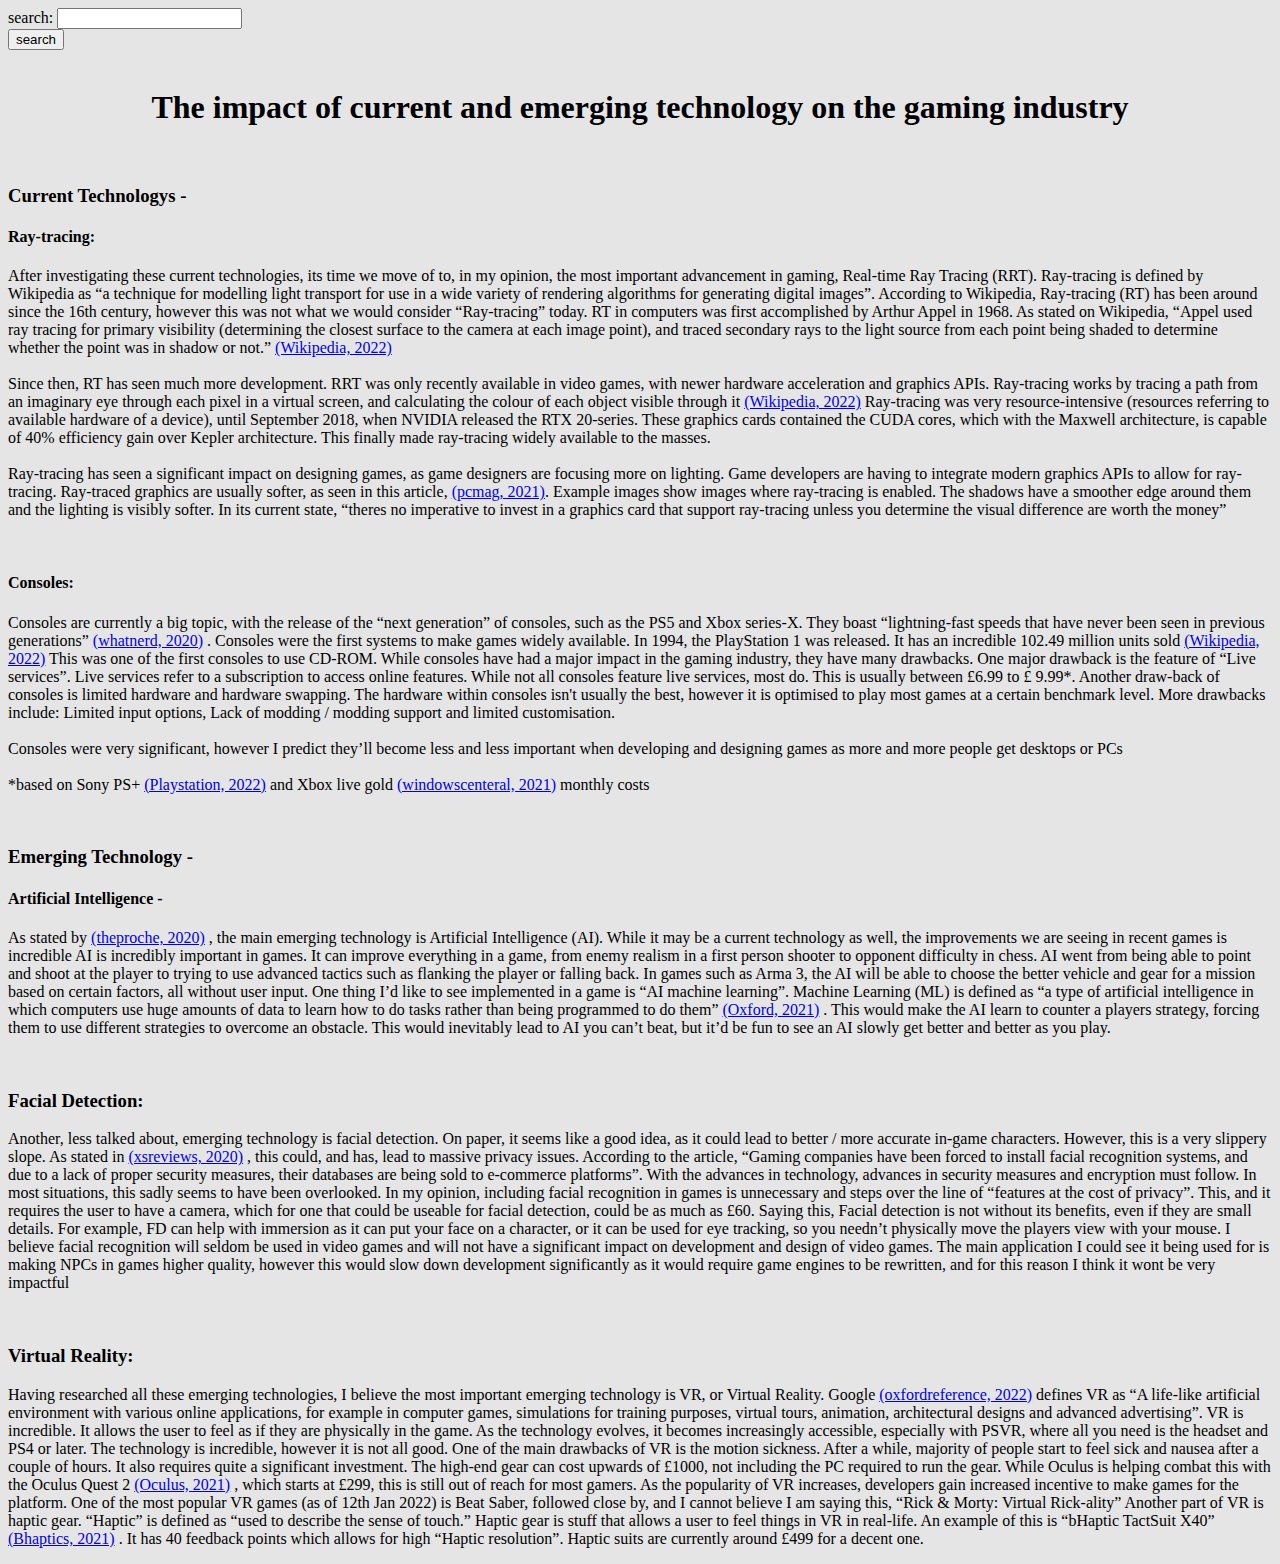
<file: CS article/index.html>
<!DOCTYPE html>

<head>
    <link rel="stylesheet" href="article_style.css">
    <script src="article_script.js"></script>
</head>



<body>
    <div class="search_article">
        <form>
            <label type="text" for="article_search">search:</label>
            <input type="text" id="article_search" oninput="searchArticle()">
        </form>
        <button type="button" onclick="searchArticle()">search</button>

    </div>
    <br>

    <div class="main_title">
        <h1 id="title">The impact of current and emerging technology on the gaming industry</h1>
    </div>

    <br>
    <div class="current_tech">
        <h3 id="current_tech_header">Current Technologys - </h3>

        <h4 id="ray_tracing_header">Ray-tracing:</h4>
        <p id="ray_tracing_info">After investigating these current technologies, its time we move of to, in my opinion, the most important advancement in gaming, Real-time Ray Tracing (RRT). Ray-tracing is defined by Wikipedia as “a technique for modelling light transport for
            use in a wide variety of rendering algorithms for generating digital images”. According to Wikipedia, Ray-tracing (RT) has been around since the 16th century, however this was not what we would consider “Ray-tracing” today. RT in computers
            was first accomplished by Arthur Appel in 1968. As stated on Wikipedia, “Appel used ray tracing for primary visibility (determining the closest surface to the camera at each image point), and traced secondary rays to the light source from
            each point being shaded to determine whether the point was in shadow or not.”
            <a href="https://en.wikipedia.org/wiki/Ray_tracing_(graphics)" title="https://en.wikipedia.org/wiki/Ray_tracing_(graphics)">(Wikipedia, 2022)</a>
            <br>
            <br> Since then, RT has seen much more development. RRT was only recently available in video games, with newer hardware acceleration and graphics APIs. Ray-tracing works by tracing a path from an imaginary eye through each pixel in a virtual
            screen, and calculating the colour of each object visible through it
            <a href="https://en.wikipedia.org/wiki/Ray_tracing_(graphics)#Algorithm_overview" title="https://en.wikipedia.org/wiki/Ray_tracing_(graphics)#Algorithm_overview">(Wikipedia, 2022)</a> Ray-tracing was very resource-intensive (resources referring
            to available hardware of a device), until September 2018, when NVIDIA released the RTX 20-series. These graphics cards contained the CUDA cores, which with the Maxwell architecture, is capable of 40% efficiency gain over Kepler architecture.
            This finally made ray-tracing widely available to the masses.
            <br>
            <br> Ray-tracing has seen a significant impact on designing games, as game designers are focusing more on lighting. Game developers are having to integrate modern graphics APIs to allow for ray-tracing. Ray-traced graphics are usually softer,
            as seen in this article,
            <a href="https://uk.pcmag.com/graphics-cards/133269/what-is-ray-tracing-and-what-it-means-for-pc-gaming" title="https://uk.pcmag.com/graphics-cards/133269/what-is-ray-tracing-and-what-it-means-for-pc-gaming">(pcmag, 2021)</a>. Example images
            show images where ray-tracing is enabled. The shadows have a smoother edge around them and the lighting is visibly softer. In its current state, “theres no imperative to invest in a graphics card that support ray-tracing unless you determine
            the visual difference are worth the money”
        </p>
        <br>

        <h4 id="console_header">Consoles:</h4>

        <p id="console_info">Consoles are currently a big topic, with the release of the “next generation” of consoles, such as the PS5 and Xbox series-X. They boast “lightning-fast speeds that have never been seen in previous generations”
            <a href="https://whatnerd.com/next-gen-consoles-pros-cons/" title="https://whatnerd.com/next-gen-consoles-pros-cons/">(whatnerd, 2020)</a> . Consoles were the first systems to make games widely available. In 1994, the PlayStation 1 was released.
            It has an incredible 102.49 million units sold
            <a href="https://en.wikipedia.org/wiki/PlayStation_(console)" title="https://en.wikipedia.org/wiki/PlayStation_(console)" ">(Wikipedia, 2022)</a> This was one of the first consoles to use CD-ROM. While consoles have had a major impact in the gaming industry, they have many drawbacks. One major drawback is
			the feature of “Live services”. Live services refer to a subscription to access online features. While not all consoles feature live services, most do. This is usually between £6.99 to £ 9.99*. Another draw-back of consoles is limited hardware
			and hardware swapping. The hardware within consoles isn't usually the best, however it is optimised to play most games at a certain benchmark level. More drawbacks include: Limited input options, Lack of modding / modding support and limited customisation.
			<br>
			<br> Consoles were very significant, however I predict they’ll become less and less important when developing and designing games as more and more people get desktops or PCs
			<br>
			<br> *based on Sony PS+ <a href="https://www.playstation.com/en-gb/ps-plus/#:~:text=How%20much%20does%20PS%20Plus,Find%20out%20how%20here. " title="https://www.playstation.com/en-gb/ps-plus/#:~:text=How%20much%20does%20PS%20Plus,Find%20out%20how%20here.
                ">(Playstation, 2022)</a> and Xbox live gold <a href="https://www.windowscentral.com/xbox-live-gold " title="https://www.windowscentral.com/xbox-live-gold ">(windowscenteral, 2021)</a>        monthly costs
		</p>
	</div>

	<br>
	<div class="emerging_tech ">
		<h3 id="emerging_tech_header ">Emerging Technology - </h3>

		<h4 id="ai_header ">Artificial Intelligence - </h4>
		<p id="ai_info ">
			As stated by <a href="https://www.theproche.com/2020/03/17/technology-trends-in-gaming-industry/ " title="https://www.theproche.com/2020/03/17/technology-trends-in-gaming-industry/ ">(theproche, 2020)</a>
			,  the main emerging technology is Artificial Intelligence (AI). While it may be a current technology as well, the improvements we are seeing in recent games is incredible AI is incredibly important in games. It can improve everything in a game, from enemy realism in a first person shooter to opponent difficulty in chess. AI went from being able to point and shoot at the player to trying to use advanced tactics such as flanking the player or falling back. In games such as Arma 3, the AI will be able to choose the better vehicle and gear for a mission based on certain factors, all without user input. One thing I’d like to see implemented in a game is “AI machine learning”. Machine Learning (ML) is defined as “a type of artificial intelligence in which computers use huge amounts of data to learn how to do tasks rather than being programmed to do them”
			<a href="https://www.oxfordlearnersdictionaries.com/definition/english/machine-learning " title=" "https://www.oxfordlearnersdictionaries.com/definition/english/machine-learning" ">(Oxford, 2021)</a>
			. This would make the AI learn to counter a players strategy, forcing them to use different strategies to overcome an obstacle. This would inevitably lead to AI you can’t beat, but it’d be fun to see an AI slowly get better and better as you play.
		</p>
        <br>
        <div class="facial_detection">
            <h3 id="facial_detection_header">Facial Detection:</h3>
            <p id="facial_detection_body">Another, less talked about, emerging technology is facial detection. On paper, it seems like a good idea, as it could lead to better / more accurate in-game characters. However, this is a very slippery slope. As stated in
                <a href="https://xsreviews.co.uk/editorial/risks-of-facial-recognition-in-gaming/ " title="https://xsreviews.co.uk/editorial/risks-of-facial-recognition-in-gaming/ ">(xsreviews, 2020)</a>
                , this could, and has, lead to massive privacy issues. According to the article, “Gaming companies have been forced to install facial recognition systems, and due to a lack of proper security measures, their databases are being sold to e-commerce platforms”. With the advances in technology, advances in security measures and encryption must follow. In most situations, this sadly seems to have been overlooked. In my opinion, including facial recognition in games is unnecessary and steps over the line of “features at the cost of privacy”. This, and it requires the user to have a camera, which for one that could be useable for facial detection, could be as much as £60. Saying this, Facial detection is not without its benefits, even if they are small details. For example, FD can help with immersion as it can put your face on a character, or it can be used for eye tracking, so you needn’t physically move the players view with your mouse. I believe facial recognition will seldom be used in video games and will not have a significant impact on development and design of video games. The main application I could see it being used for is making NPCs in games higher quality, however this would slow down development significantly as it would require game engines to be rewritten, and for this reason I think it wont be very impactful</p>
        </div>
        <br>
        <div class="vr">
            <h3 id="vr_header">Virtual Reality:</h3>
            <p>Having researched all these emerging technologies, I believe the most important emerging technology is VR, or Virtual Reality. Google
            <a href="https://www.oxfordreference.com/view/10.1093/oi/authority.20110803120011837#:~:text=A%20life%2Dlike%20artificial%20environment,architectural%20design%2C%20and%20advanced%20advertising.">(oxfordreference, 2022)</a>
            defines VR as “A life-like artificial environment with various online applications, for example in computer games, simulations for training purposes, virtual tours, animation, architectural designs and advanced advertising”. VR is incredible. It allows the user to feel as if they are physically in the game. As the technology evolves, it becomes increasingly accessible, especially with PSVR, where all you need is the headset and PS4 or later. The technology is incredible, however it is not all good. One of the main drawbacks of VR is the motion sickness. After a while, majority of people start to feel sick and nausea after a couple of hours. It also requires quite a significant investment. The high-end gear can cost upwards of £1000, not including the PC required to run the gear. While Oculus is helping combat this with the Oculus Quest 2
            <a href="https://www.oculus.com/quest-2/">(Oculus, 2021)</a>
            , which starts at £299, this is still out of reach for most gamers. As the popularity of VR increases, developers gain increased incentive to make games for the platform. One of the most popular VR games (as of 12th Jan 2022) is Beat Saber, followed close by, and I cannot believe I am saying this, “Rick & Morty: Virtual Rick-ality”
            Another part of VR is haptic gear. “Haptic” is defined as “used to describe the sense of touch.” Haptic gear is stuff that allows a user to feel things in VR in real-life. An example of this is “bHaptic TactSuit X40”
            <a href="https://www.bhaptics.com/">(Bhaptics, 2021)</a>
            . It has 40 feedback points which allows for high “Haptic resolution”. Haptic suits are currently around £499 for a decent one.
            </p>

        </div>
	</div>	



</body>
</file>
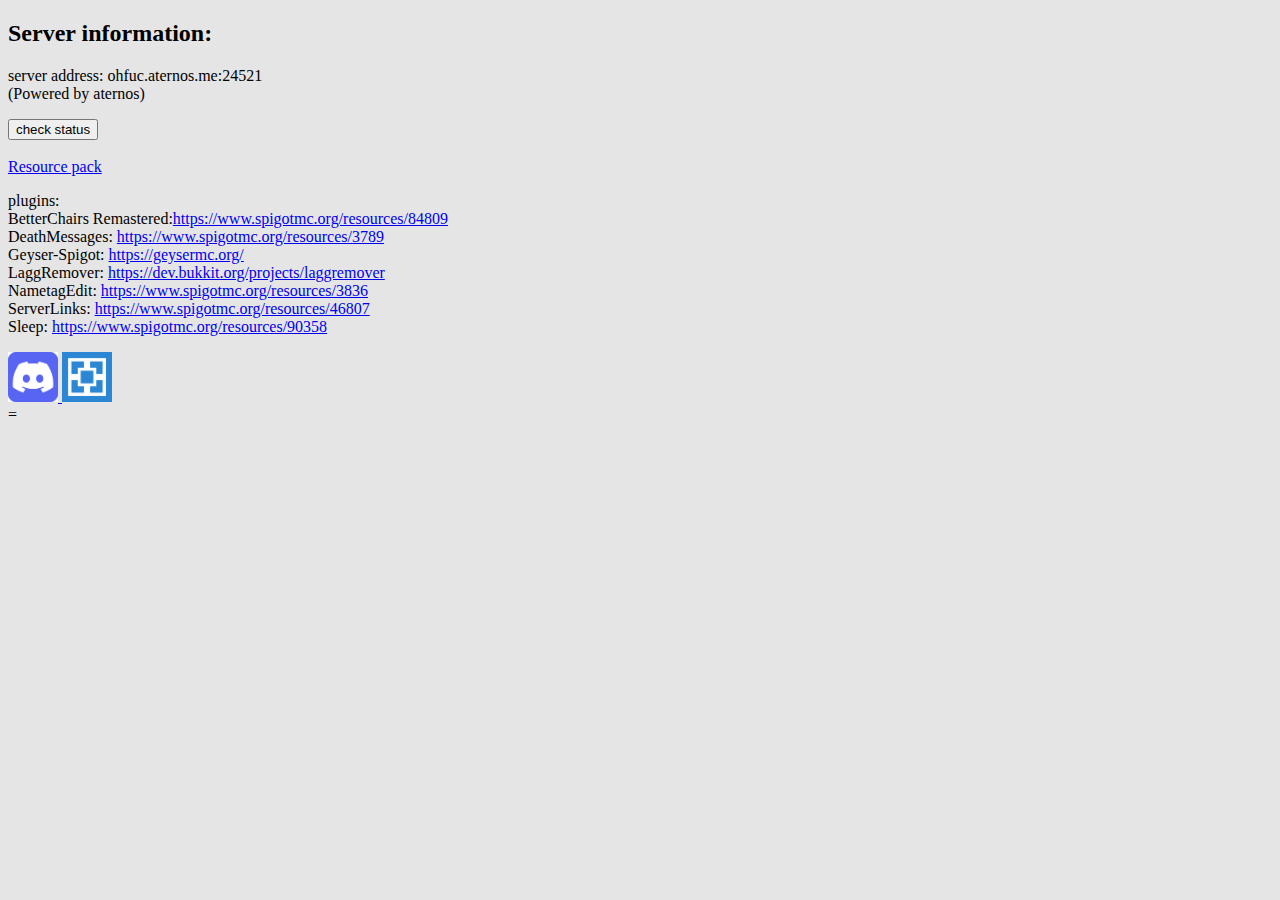
<file: server_website/index.html>
<!DOCTYPE html>
<html>

<head>
    <link rel="stylesheet" href="style.css">
    <script src="script.js"></script>
</head>

<body>
    <div class="server_info">
        <h2 id="server_info_header">Server information:</h2>
        <p id="server_address">server address: ohfuc.aternos.me:24521
            <br> (Powered by aternos)
        </p>
    </div>

    <div class="server_status">

        <button id="check_status" type="button" onclick="checkStatus()">check status</button>
    </div>

    <br>
    <div class="resources">
        <a href="https://bit.ly/3GfTCgc" id="resource_pack_link">Resource pack</a>
        <p id="plugins_links">plugins:
            <br> BetterChairs Remastered:<a href="https://www.spigotmc.org/resources/84809">https://www.spigotmc.org/resources/84809</a>
            <br> DeathMessages: <a href="https://www.spigotmc.org/resources/3789">https://www.spigotmc.org/resources/3789</a>
            <br> Geyser-Spigot:
            <a href="https://geysermc.org/">https://geysermc.org/</a>
            <br> LaggRemover:
            <a href="https://dev.bukkit.org/projects/laggremover">https://dev.bukkit.org/projects/laggremover</a>
            <br> NametagEdit:
            <a href="https://www.spigotmc.org/resources/3836">https://www.spigotmc.org/resources/3836</a>
            <br> ServerLinks:
            <a href="https://www.spigotmc.org/resources/46807">https://www.spigotmc.org/resources/46807</a>
            <br> Sleep:
            <a href="https://www.spigotmc.org/resources/90358">https://www.spigotmc.org/resources/90358</a>
            <br>
        </p>
    </div>

    <div class="socials">

        <a href="https://discord.gg/8aXSQGSBP4" id="discord_link">
            <img id="discord_image" src="discord logo.png" href="https://discord.gg/8aXSQGSBP4" alt="Discord Server" width="50" height="50">
        </a>

        <a href="https://aternos.org/:en/" id="aternos_link">
            <img id="aternos_image" src="aternos logo.png" width="50" height="50">
        </a>
    </div>

</body>

</html>
=
</file>
<file: CS article/article_style.css>
body {
    background-color: #E5E5E5;
}

#title {
    text-align: center;
}
</file>
<file: server_website/style.css>
body {
    background: #E5E5E5;
}
</file>
